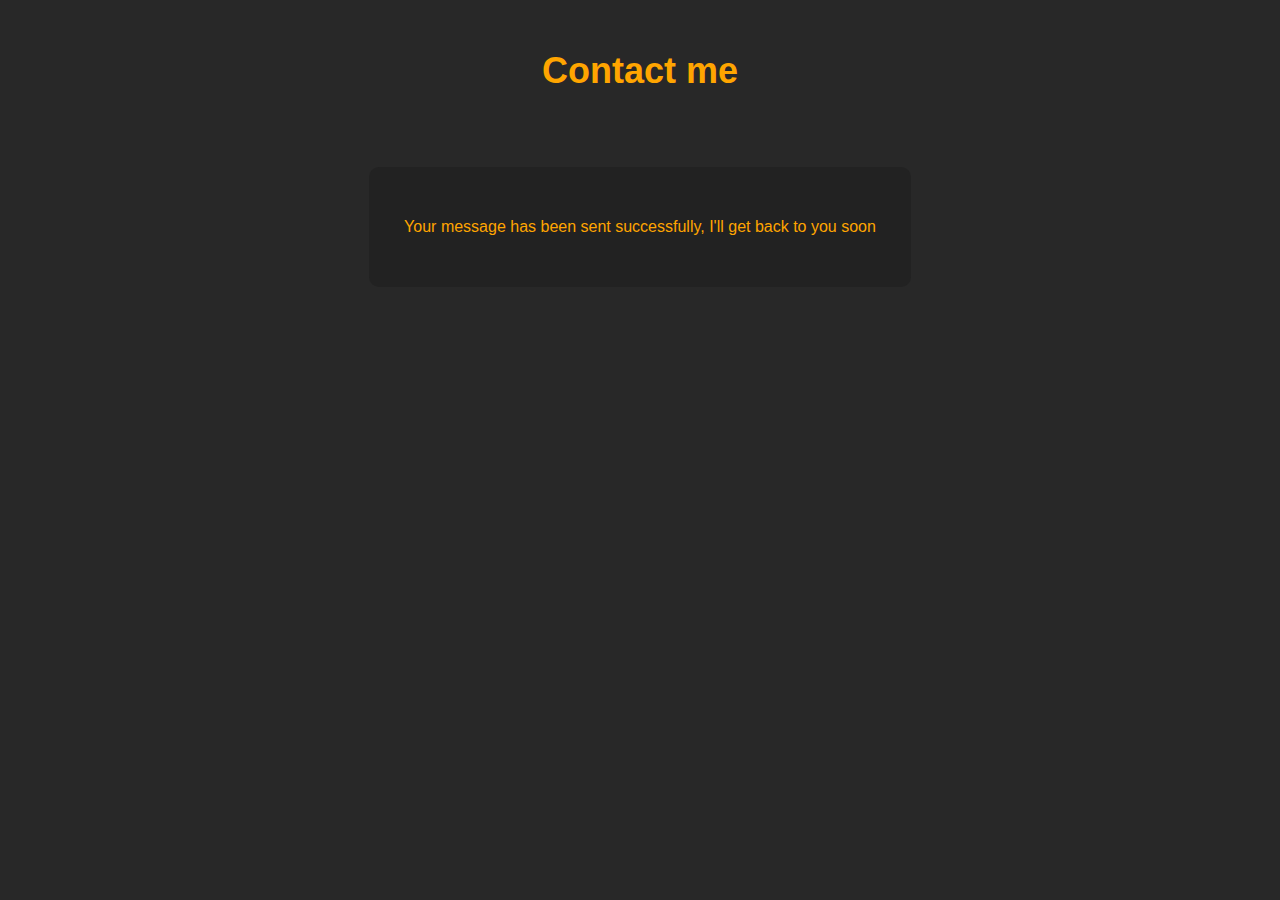
<file: success.html>
<!DOCTYPE html>
<html lang="en">
  <head>
    <meta charset="UTF-8" />
    <meta http-equiv="X-UA-Compatible" content="IE=edge" />
    <meta name="viewport" content="width=device-width, initial-scale=1.0" />
    <title>Success</title>
    <link rel="stylesheet" href="general.css" />
    <link rel="stylesheet" href="contact-form.css" />
  </head>
  <body>
    <!-- Contact form -->
    <div class="contact-from-title-container">
      <h1>Contact me</h1>
    </div>
    <div class="contact-container-main" id="contact-container">
      <div class="contact-container-sub" id="contact-container-sub">
        <p class="success-message">
          Your message has been sent successfully, I'll get back to you soon
        </p>
      </div>
    </div>
  </body>
</html>
</file>
<file: general.css>
body {
  margin: 0;
  padding: 0;
  font-family: sans-serif, Arial, Helvetica;
  position: relative;
  background-color: #282828;
}
</file>
<file: contact-form.css>
.contact-container-main {
  display: flex;
  justify-content: center;
  margin-top: 75px;
}

h1 {
  text-align: center;
  margin-top: 50px;
  color: orange;
  font-size: 36px;
}

.contact-container-sub {
  padding: 35px;
  background-color: #222222;
  border-radius: 10px;
}

.contact-form {
  display: flex;
  justify-content: center;
  align-items: center;
  flex-direction: column;
}

.name-email-container {
  width: 600px;
  display: flex;
  justify-content: space-between;
}

.name-input,
.email-input {
  background-color: rgb(197, 196, 196);
  width: 250px;
  height: 24px;
  padding: 8px 16px;
  border: none;
  border-radius: 30px;
  margin-bottom: 20px;
  box-shadow: 0 4px 8px rgba(0, 0, 0, 0.3);
  font-size: 18px;
}

.message-input {
  background-color: rgb(197, 196, 196);
  font-size: 18px;
  border: none;
  resize: none;
  border-radius: 10px;
  padding: 8px;
  margin-bottom: 25px;
  width: 600px;
  height: 200px;
  box-sizing: border-box;
  box-shadow: 0 4px 8px rgba(0, 0, 0, 0.3);
}

.submit-btn {
  background-color: #282828;
  color: orange;
  padding: 4px 16px;
  border: none;
  border-radius: 20px;
  font-size: 16px;
  box-shadow: 0 4px 8px rgba(0, 0, 0, 0.3);
}

.submit-btn:hover {
  cursor: pointer;
  background-color: rgba(255, 255, 255, 0.8);
}

.name-input::placeholder,
.email-input::placeholder,
.message-input::placeholder {
  font-family: cursive;
}

.success-message {
  color: orange;
}

.auto-text-container-top,
.auto-text-container-bottom {
  display: flex;
  justify-content: left;
  flex-direction: column;
  margin-left: 120px;
}

.auto-text-container-top .tags,
.auto-text-container-bottom .tags {
  color: rgb(202, 202, 202);
  font-size: 26px;
}
.auto-text-container-top span {
  color: orange;
  font-size: 26px;
}
</file>
